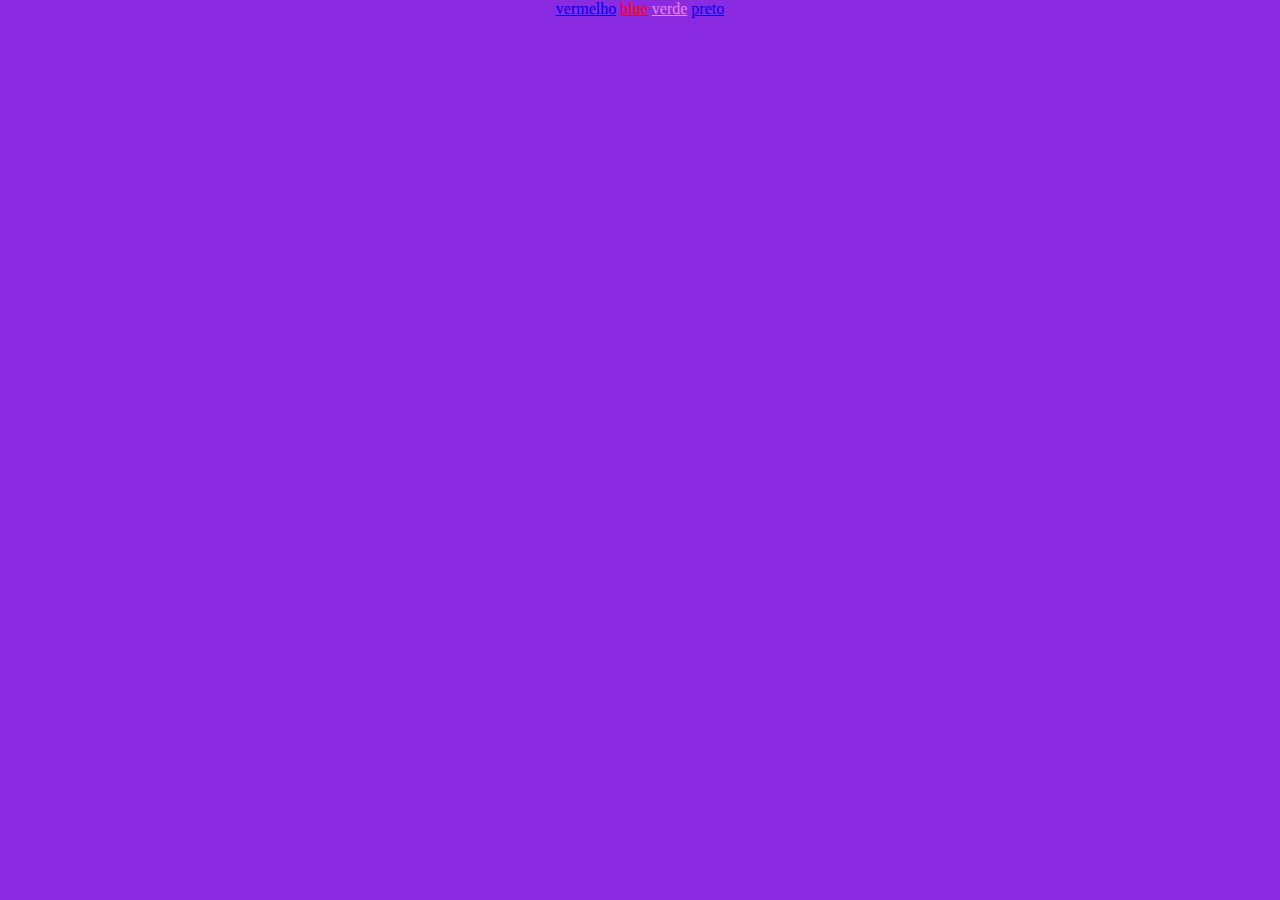
<file: Questao2.js/index.html>
<!DOCTYPE html>
<html>
    <head>
        <link rel="stylesheet" href="mystyle.css">
        <script src="muda.js"></script>
    </head>

        <body id="corpo">
            <div id="cores">
                <a href="#" id="red" onmouseover="mouseOver('red')">vermelho</a>
                <a href="#" id="blue" onmouseover="mouseOver('red')">blue</a>
                <a href="#" id="green" onmouseover="mouseOver('green')">verde</a>
                <a href="#" id="black" onmouseover="mouseOver('black')">preto</a>
            </div>
        </body>
</html>
</file>
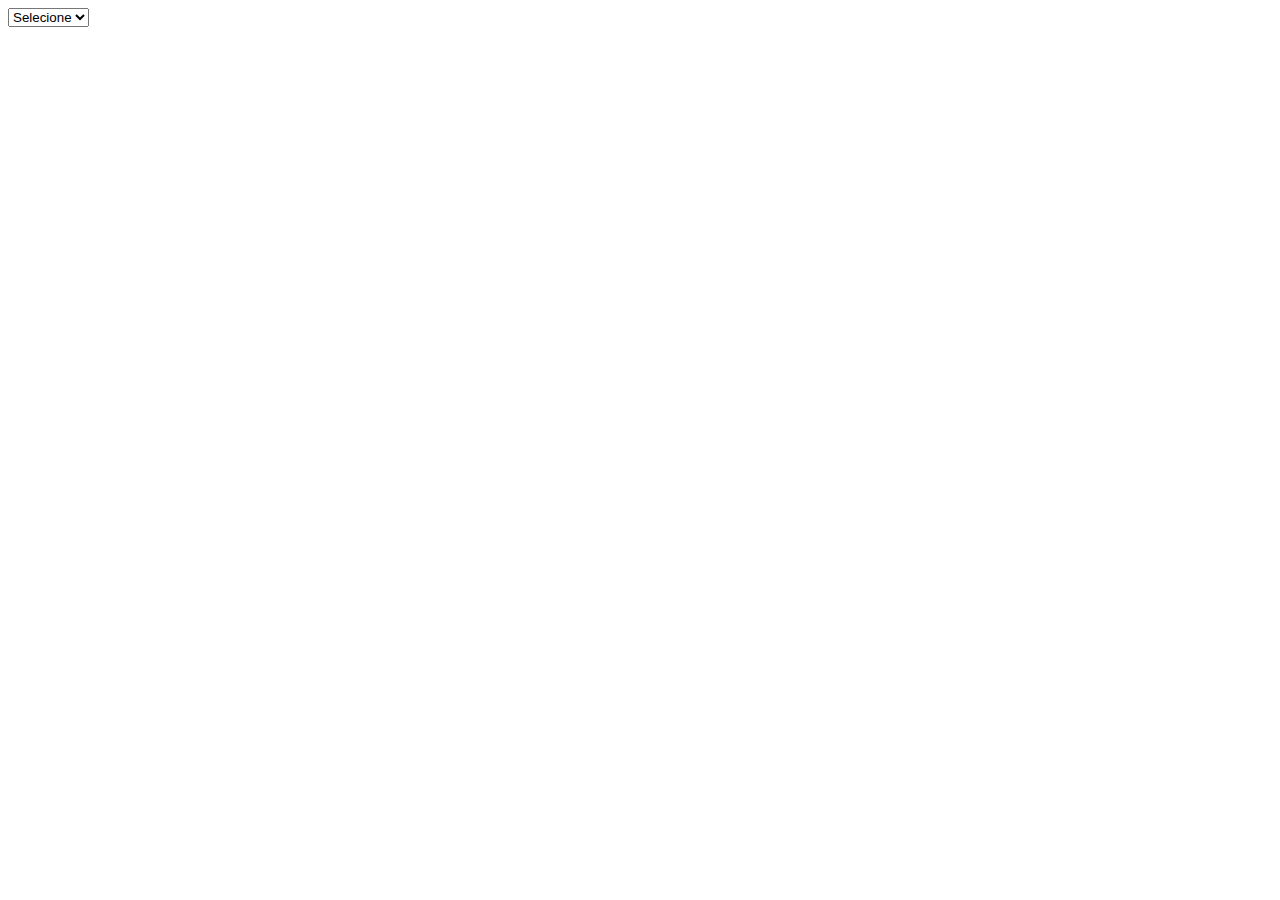
<file: Questao3.js/index.html>
<html>
    <head>
<script src="muda.js"></script>

    </head>
<body id="body">
    <select id="color" onclick="setBackground()">
    <option selected>Selecione</option>
    <option id="blue">azul</option>
    <option id="green">verde</option>
    <option id="red">vermelho</option>
    <option id="black">preto</option>
    </select>
</body>

</html>
</file>
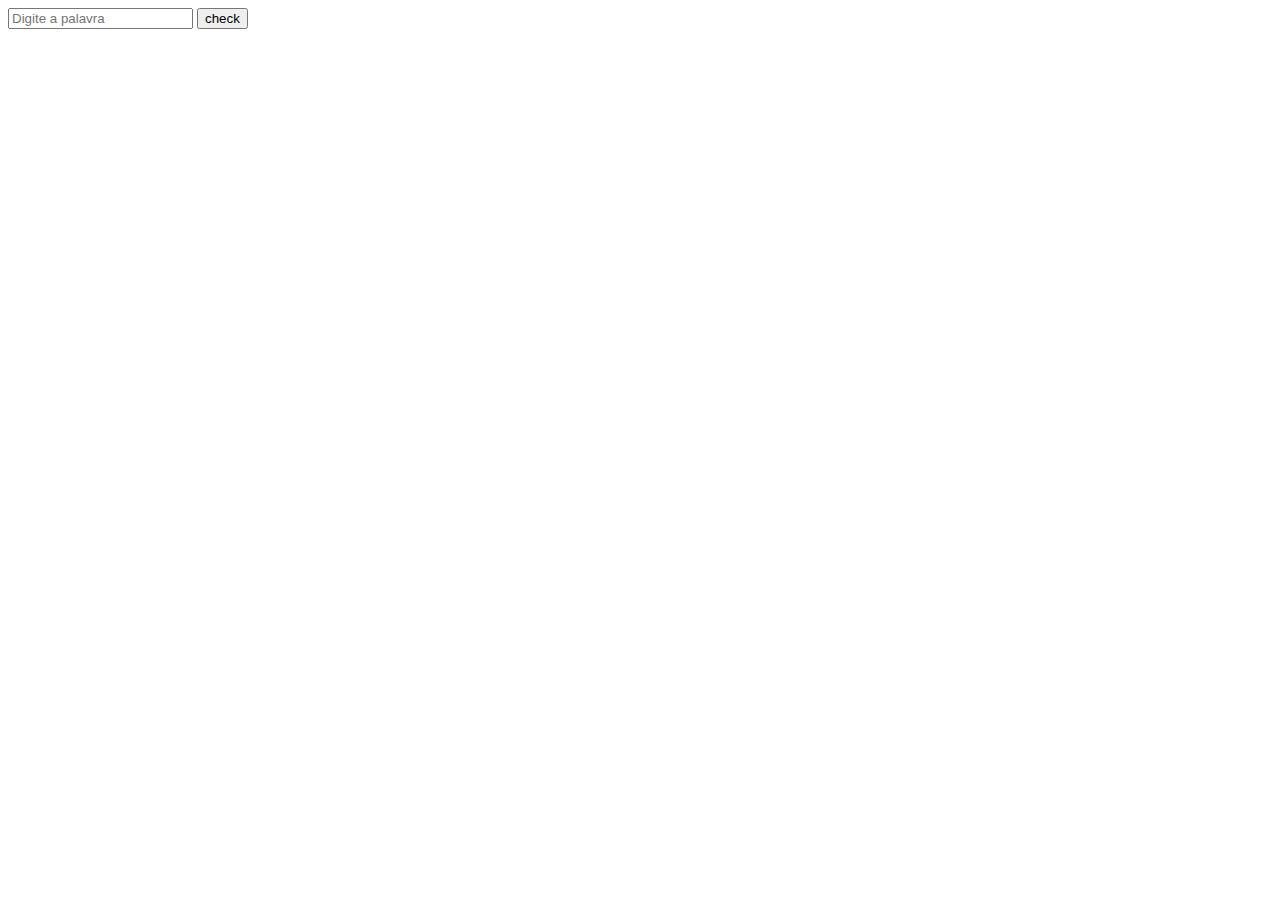
<file: Questao6.js/index.html>
<html>
    <head>
        <script src="muda.js"></script>
        <body>
            <input type="text" id="string" placeholder="Digite a palavra"/>
            <input type="button" value="check" onclick="check()"/>
        </body>
    </head>
</html>
</file>
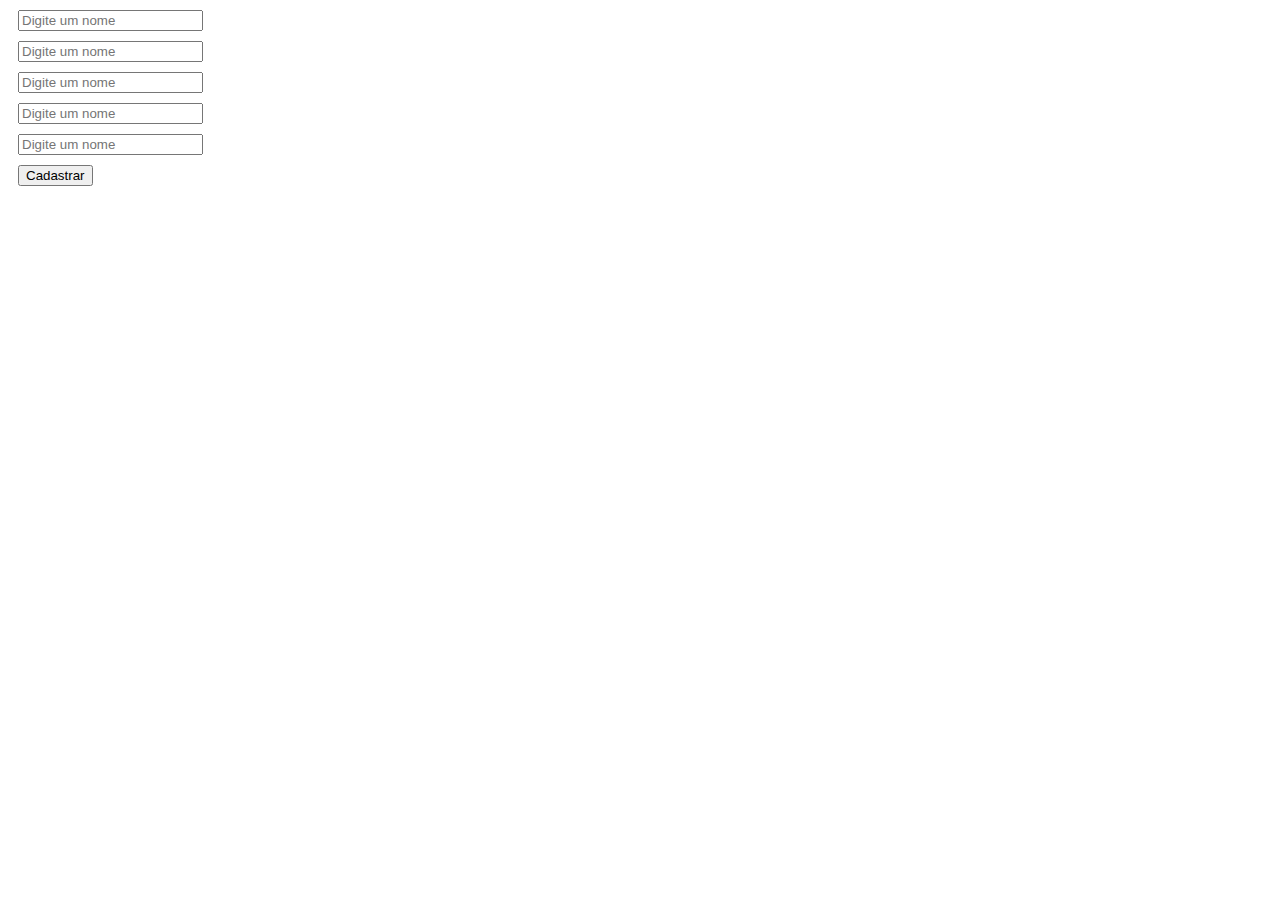
<file: Questao7.js/index.html>
<!DOCTYPE html>
<html>
    <head>
        <script src="muda.js"></script>
        <style>
            input {
                display: block;
                margin: 10px;
            }
        </style>
        </head>
        <body>
            <input type="text" id="name1" placeholder="Digite um nome"/>
            <input type="text" id="name2" placeholder="Digite um nome"/>
            <input type="text" id="name3" placeholder="Digite um nome"/>
            <input type="text" id="name4" placeholder="Digite um nome"/>
            <input type="text" id="name5" placeholder="Digite um nome"/>
            <input type="button" id="cadastrar" value="Cadastrar" onclick="cadastrar()"/>
        </body>
</html>
</file>
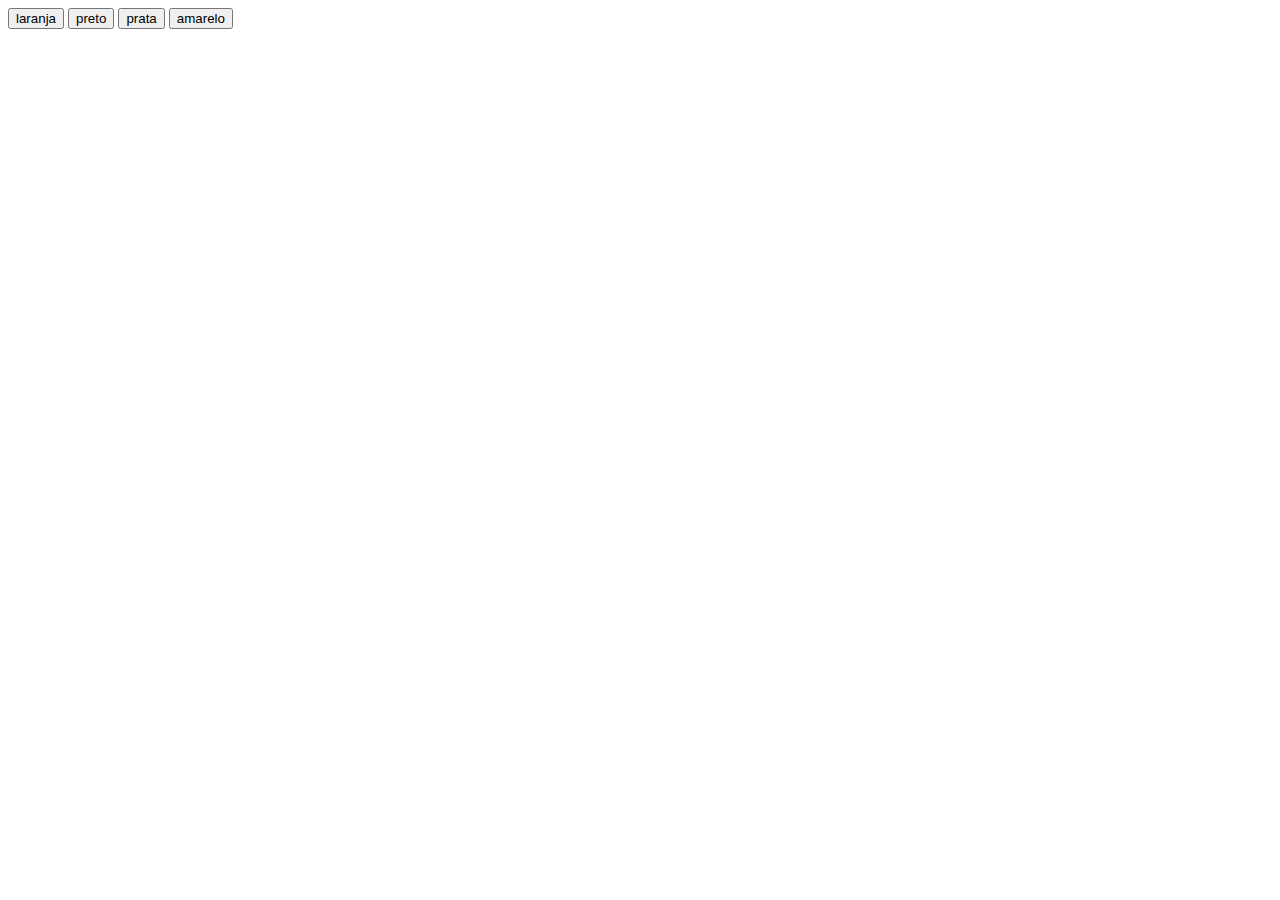
<file: Questao1.Js/link.html>
<html>
<head>
    <script src="muda.js"></script>
</head>
<body id="color">
    
    <input type="button" id="laranja" value="laranja" onclick="muda('verde')">
    <input type="button"id="preto" value="preto" onclick="muda('vermelho')">
    <input type="button" id="prata" value="prata" onclick="muda('amarelo')">
    <input type="button"id="amarelo" value="amarelo" onclick="muda('azul')">

</body>
</html>
</file>
<file: Questao2.js/mystyle.css>
body {
    text-align: center;
    margin: 0;
    background-color: blueviolet
}
#core {
    height: 100px;
    background-color: aqua;
}
a :any-link {
    font-size: 30pt;
    margin: 50px;
}
a :hover{
    font-size: 20pt;
    margin: 60px;
}
a:hover {
    font-weight: bold;
}

#green:any-link {
    color: violet
}

#yellow:any-link {
    color: pink;
}

#blue:any-link {
    color: red;
}

#white:any-link {
    color: black
}
</file>
